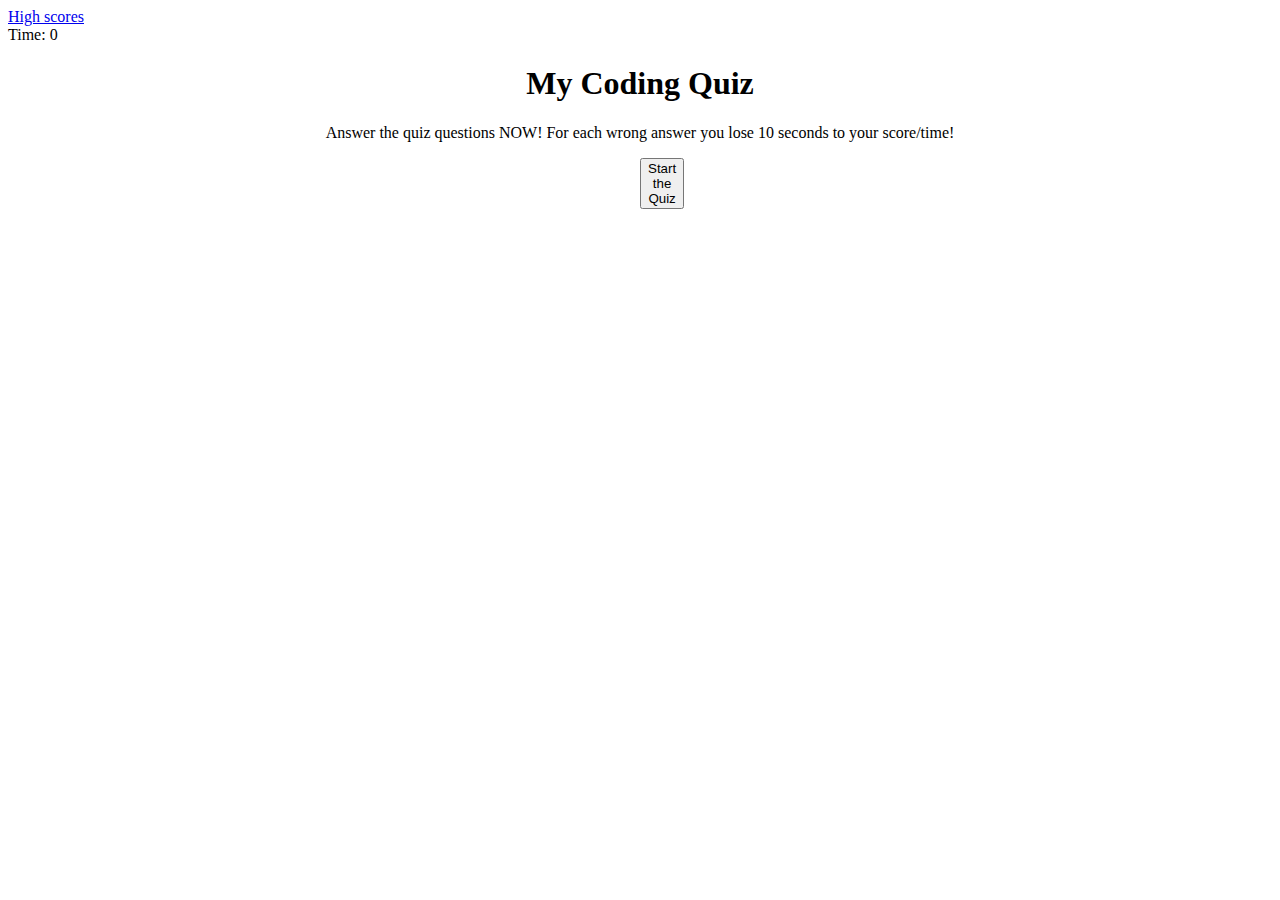
<file: index.html>
<!-- check if answer is correct -->
<!-- call current question to iterate to next question-->

<html lang="en">
<head>
    <meta charset="UTF-8">
    <meta http-equiv="X-UA-Compatible" content="IE=edge">
    <meta name="viewport" content="width=device-width, initial-scale=1.0">
    <link rel="stylesheet" href="./Assets/css/style.css">
    <title>Coding Quiz</title>
</head>
<body>

<div class="scores"><a href="highscores.html">High scores</a></div>
<!-- timer that starts at 75 seconds, every time second is decremented, count will updated on page -->

<div class="timer">Time: <span id="time">0</span></div>

<div class="wrapper">
    <div id="start-screen" class="start">
        <h1>My Coding Quiz</h1>
        <p>
            Answer the quiz questions NOW!  For each wrong answer you lose 10 seconds to your score/time!
        </p>
</div>

<div>
    <button id="start">Start the Quiz</button>
    </div> 
<!-- start button that links to js that will start the quiz -->

<!-- when start button is clicked, start screen div will be hidden and question set div will be shown -->

<!-- when screen is opened start screen div will be showing so question set will be hidden until start button is clicked -->

<div id="questions" class="hidden">
    <h2 id="question-name"></h2>
    <div id="options" class="options"></div>
</div>

<div id="end-screen" class="hidden">
    <h2>Game over!</h2>
    <p>Your score is: </p>
    <p>Enter your initials: <input type="text" id="initials" max="3" />
</p>
</div>
    <script src="./Assets/js/quizquestions.js"></script>
    <script src="Assets/js/logic.js"></script>
</body>
</html>
</file>
<file: Assets/css/style.css>
h1, p { 
    text-align: center;
    align-items: center;
    justify-content: center;
}

div #start {
    display: block;
    text-align: center;
    justify-content: center;
    margin-left: 50%;
    margin-right: 50%;
}

 .hidden {
    display: none;
}

.shown {
    display: block;
}

#end-screen {
display: none;

}
</file>
